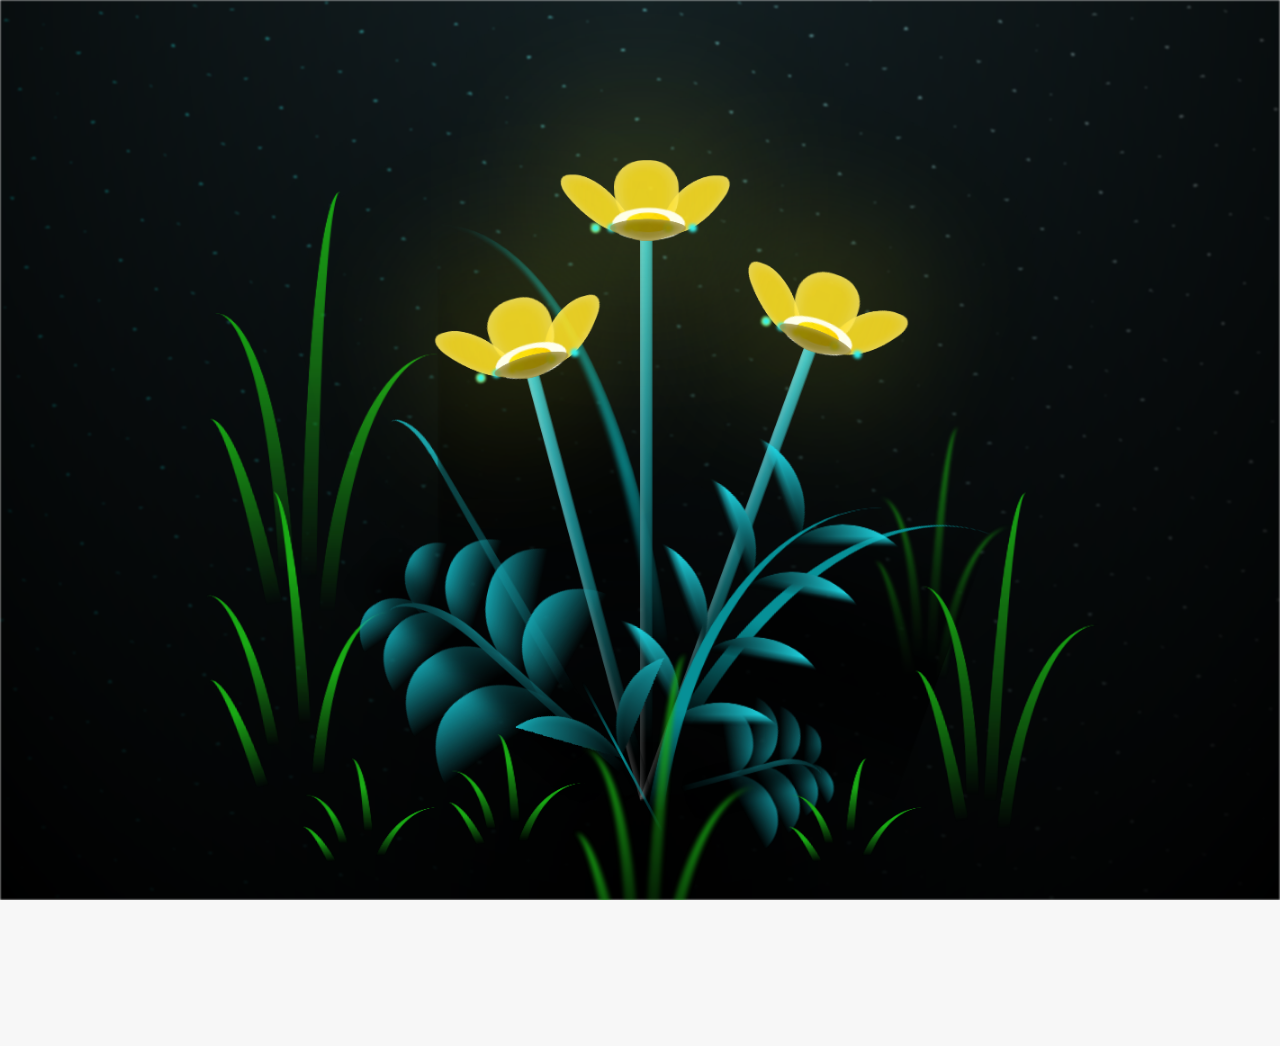
<file: public/flower.html>
<!DOCTYPE html>
<html lang="es">
  <head>
    <meta charset="UTF-8" />
    <meta http-equiv="X-UA-Compatible" content="IE=edge" />
    <meta name="viewport" content="width=device-width, initial-scale=1.0" />
    <title>Flores amarillas</title>
    <style>
      *,
      *::after,
      *::before { padding: 0; margin: 0; box-sizing: border-box; }
      :root { --dark-color: #000; }
      html, body { overflow: hidden; height: 100%; margin: 0; }
      body { display: flex; align-items: flex-end; justify-content: center; min-height: 100vh; background-color: var(--dark-color); overflow: hidden; }
      .titulo {
        margin-bottom: 180px; color: yellow; position: absolute; top: 20px; left: 50%; transform: translateX(-50%); width: 80%; font-size: 3vh; opacity: 0; animation: fadeIn 4s ease-in-out forwards; text-align: center;
      }
      @keyframes fadeIn { from { opacity: 0; } to { opacity: 1; } }
      .night { z-index: -1; position: absolute; left: 50%; top: 0; transform: translateX(-50%); width: 100%; height: 100%; filter: blur(0.1vmin); background-image: radial-gradient(ellipse at top, transparent 0%, var(--dark-color)), radial-gradient(ellipse at bottom, var(--dark-color), rgba(145, 233, 255, 0.2)), repeating-linear-gradient(220deg, rgb(0,0,0) 0px, rgb(0,0,0) 19px, transparent 19px, transparent 22px), repeating-linear-gradient(189deg, rgb(0,0,0) 0px, rgb(0,0,0) 19px, transparent 19px, transparent 22px), repeating-linear-gradient(148deg, rgb(0,0,0) 0px, rgb(0,0,0) 19px, transparent 19px, transparent 22px), linear-gradient(90deg, rgb(0,255,250), rgb(240,240,240)); }
      .flowers { position: relative; transform: scale(0.9); }
      @media only screen and (max-width: 600px) { .flowers { font-size: 14px; margin-bottom: 35%; letter-spacing: 3px; transform: scale(1); } }
      .flower { position: absolute; bottom: 10vmin; transform-origin: bottom center; z-index: 10; --fl-speed: 0.8s; }
      .flower--1 { animation: moving-flower-1 4s linear infinite; }
      .flower--1 .flower__line { height: 70vmin; animation-delay: 0.3s; }
      .flower--1 .flower__line__leaf--1 { animation: blooming-leaf-right var(--fl-speed) 1.6s backwards; }
      .flower--1 .flower__line__leaf--2 { animation: blooming-leaf-right var(--fl-speed) 1.4s backwards; }
      .flower--1 .flower__line__leaf--3 { animation: blooming-leaf-left var(--fl-speed) 1.2s backwards; }
      .flower--1 .flower__line__leaf--4 { animation: blooming-leaf-left var(--fl-speed) 1s backwards; }
      .flower--1 .flower__line__leaf--5 { animation: blooming-leaf-right var(--fl-speed) 1.8s backwards; }
      .flower--1 .flower__line__leaf--6 { animation: blooming-leaf-left var(--fl-speed) 2s backwards; }
      .flower--2 { left: 50%; transform: rotate(20deg); animation: moving-flower-2 4s linear infinite; }
      .flower--2 .flower__line { height: 60vmin; animation-delay: 0.6s; }
      .flower--2 .flower__line__leaf--1 { animation: blooming-leaf-right var(--fl-speed) 1.9s backwards; }
      .flower--2 .flower__line__leaf--2 { animation: blooming-leaf-right var(--fl-speed) 1.7s backwards; }
      .flower--2 .flower__line__leaf--3 { animation: blooming-leaf-left var(--fl-speed) 1.5s backwards; }
      .flower--2 .flower__line__leaf--4 { animation: blooming-leaf-left var(--fl-speed) 1.3s backwards; }
      .flower--3 { left: 50%; transform: rotate(-15deg); animation: moving-flower-3 4s linear infinite; }
      .flower--3 .flower__line { animation-delay: 0.9s; }
      .flower--3 .flower__line__leaf--1 { animation: blooming-leaf-right var(--fl-speed) 2.5s backwards; }
      .flower--3 .flower__line__leaf--2 { animation: blooming-leaf-right var(--fl-speed) 2.3s backwards; }
      .flower--3 .flower__line__leaf--3 { animation: blooming-leaf-left var(--fl-speed) 2.1s backwards; }
      .flower--3 .flower__line__leaf--4 { animation: blooming-leaf-left var(--fl-speed) 1.9s backwards; }
      .flower__leafs { position: relative; animation: blooming-flower 2s backwards; }
      .flower__leafs--1 { animation-delay: 1.1s; }
      .flower__leafs--2 { animation-delay: 1.4s; }
      .flower__leafs--3 { animation-delay: 1.7s; }
      .flower__leafs::after { content: ''; position: absolute; left: 0; top: 0; transform: translate(-50%, -100%); width: 8vmin; height: 8vmin; background-color: #f9fd25; filter: blur(10vmin); }
      .flower__leaf { position: absolute; bottom: 0; left: 50%; width: 8vmin; height: 11vmin; border-radius: 51% 49% 47% 53%/44% 45% 55% 69%; background-color: #fddd25; transform-origin: bottom center; opacity: 0.9; box-shadow: inset 0 0 2vmin rgba(255,255,255,0.5); }
      .flower__leaf--1 { transform: translate(-10%,1%) rotateY(40deg) rotateX(-50deg); }
      .flower__leaf--2 { transform: translate(-50%,-4%) rotateX(40deg); }
      .flower__leaf--3 { transform: translate(-90%,0%) rotateY(45deg) rotateX(50deg); }
      .flower__leaf--4 { width: 8vmin; height: 8vmin; transform-origin: bottom left; border-radius: 4vmin 10vmin 4vmin 4vmin; transform: translate(0%,18%) rotateX(70deg) rotate(-43deg); background-color: #7c6901; z-index: 1; opacity: 0.8; }
      .flower__white-circle { position: absolute; left: -3.5vmin; top: -3vmin; width: 9vmin; height: 4vmin; border-radius: 50%; background-color: #fff; }
      .flower__white-circle::after { content: ''; position: absolute; left: 50%; top: 45%; transform: translate(-50%, -50%); width: 60%; height: 60%; border-radius: inherit; background-image: repeating-linear-gradient(135deg, rgba(0,0,0,0.03) 0px, rgba(0,0,0,0.03) 1px, transparent 1px, transparent 12px), repeating-linear-gradient(45deg, rgba(0,0,0,0.03) 0px, rgba(0,0,0,0.03) 1px, transparent 1px, transparent 12px), linear-gradient(90deg, rgb(255,235,18), rgb(255,206,0)); }
      .flower__line { height: 55vmin; width: 1.5vmin; background-image: linear-gradient(to left, rgba(0,0,0,0.2), transparent, rgba(255,255,255,0.2)), linear-gradient(to top, transparent 10%, #14757a, #39c6d6); box-shadow: inset 0 0 2px rgba(0,0,0,0.5); animation: grow-flower-tree 4s backwards; }
      .flower__line__leaf { --w: 7vmin; --h: calc(var(--w)+2vmin); position: absolute; top: 20%; left: 90%; width: var(--w); height: var(--h); border-top-right-radius: var(--h); border-bottom-left-radius: var(--h); background-image: linear-gradient(to top, rgba(20,117,122,0.4), #5ed639); }
      .flower__line__leaf--1 { transform: rotate(70deg) rotateY(30deg); }
      .flower__line__leaf--2 { top: 45%; transform: rotate(70deg) rotateY(30deg); }
      .flower__line__leaf--3, .flower__line__leaf--4, .flower__line__leaf--6 { border-top-right-radius: 0; border-bottom-left-radius: 0; border-top-left-radius: var(--h); border-bottom-right-radius: var(--h); left: -460%; top: 12%; transform: rotate(-70deg) rotateY(30deg); }
      .flower__line__leaf--4 { top: 40%; }
      .flower__line__leaf--5 { top: 0; transform-origin: left; transform: rotate(70deg) rotateY(30deg) scale(0.6); }
      .flower__line__leaf--6 { top: -2%; left: -450%; transform-origin: right; transform: rotate(-70deg) rotateY(30deg) scale(0.6); }
      .flower__light { position: absolute; bottom: 0vmin; width: 1vmin; height: 1vmin; background-color: rgb(255,251,0); border-radius: 50%; filter: blur(0.2vmin); animation: light-ans 4s linear infinite backwards; }
      .flower__light:nth-child(odd) { background-color: #23f0ff; }
      .flower__light--1 { left: -2vmin; animation-delay: 1s; }
      .flower__light--2 { left: 3vmin; animation-delay: 0.5s; }
      .flower__light--3 { left: -6vmin; animation-delay: 0.3s; }
      .flower__light--4 { left: 6vmin; animation-delay: 0.9s; }
      .flower__light--5 { left: -1vmin; animation-delay: 1.5s; }
      .flower__light--6 { left: -4vmin; animation-delay: 3s; }
      .flower__light--7 { left: 3vmin; animation-delay: 2s; }
      .flower__light--8 { left: -6vmin; animation-delay: 3.5s; }
      .flower__grass {
        --c: #159faa;
        --line-w: 1.5vmin;
        position: absolute;
        bottom: 12vmin;
        left: -7vmin;
        display: flex;
        flex-direction: column;
        align-items: flex-end;
        z-index: 20;
        transform-origin: bottom center;
        transform: rotate(-48deg) rotateY(40deg);
      }
      .flower__grass--1 { animation: moving-grass 2s linear infinite; }
      .flower__grass--2 {
        left: 2vmin;
        bottom: 10vmin;
        transform: scale(0.5) rotate(75deg) rotateX(10deg) rotateY(-200deg);
        opacity: 0.8;
        z-index: 0;
        animation: moving-grass--2 1.5s linear infinite;
      }
      .flower__grass--top { width: 7vmin; height: 10vmin; border-top-right-radius: 100%; border-right: var(--line-w) solid var(--c); transform-origin: bottom center; transform: rotate(-2deg); }
      .flower__grass--bottom { margin-top: -2px; width: var(--line-w); height: 25vmin; background-image: linear-gradient(to top, transparent, var(--c)); }
      .flower__grass__leaf { --size: 10vmin; position: absolute; width: calc(var(--size) * 2.1); height: var(--size); border-top-left-radius: var(--size); border-top-right-radius: var(--size); background-image: linear-gradient(to top, transparent, transparent 30%, var(--c)); z-index: 100; }
      .flower__grass__leaf--1 { top: -6%; left: 30%; --size: 6vmin; transform: rotate(-20deg); animation: growing-grass-ans--1 2s 2.6s backwards; }
      .flower__grass__leaf--2 { top: -5%; left: -110%; --size: 6vmin; transform: rotate(10deg); animation: growing-grass-ans--2 2s 2.4s linear backwards; }
      .flower__grass__leaf--3 { top: 5%; left: 60%; --size: 8vmin; transform: rotate(-18deg) rotateX(-20deg); animation: growing-grass-ans--3 2s 2.2s linear backwards; }
      .flower__grass__leaf--4 { top: 6%; left: -135%; --size: 8vmin; transform: rotate(2deg); animation: growing-grass-ans--4 2s 2s linear backwards; }
      .flower__grass__leaf--5 { top: 20%; left: 60%; --size: 10vmin; transform: rotate(-24deg) rotateX(-20deg); animation: growing-grass-ans--5 2s 1.8s linear backwards; }
      .flower__grass__leaf--6 { top: 22%; left: -180%; --size: 10vmin; transform: rotate(10deg); animation: growing-grass-ans--6 2s 1.6s linear backwards; }
      .flower__grass__leaf--7 { top: 39%; left: 70%; --size: 10vmin; transform: rotate(-10deg); animation: growing-grass-ans--7 2s 1.4s linear backwards; }
      .flower__grass__leaf--8 { top: 40%; left: -215%; --size: 11vmin; transform: rotate(10deg); animation: growing-grass-ans--8 2s 1.2s linear backwards; }
      .flower__grass__overlay { position: absolute; top: -10%; right: 0%; width: 100%; height: 100%; background-color: rgba(0,0,0,0.6); filter: blur(1.5vmin); z-index: 100; }
      .flower__g-long {
        --w: 2vmin;
        --h: 6vmin;
        --c: #159faa;
        position: absolute;
        bottom: 10vmin;
        left: -3vmin;
        transform-origin: bottom center;
        transform: rotate(-30deg) rotateY(-20deg);
        display: flex;
        flex-direction: column;
        align-items: flex-end;
        animation: flower-g-long-ans 3s linear infinite;
      }
      .flower__g-long__top { top: calc(var(--h) * -1); width: calc(var(--w) + 1vmin); height: var(--h); border-top-right-radius: 100%; border-right: 0.7vmin solid var(--c); transform: translate(-0.7vmin, 1vmin); }
      .flower__g-long__bottom { width: var(--w); height: 50vmin; transform-origin: bottom center; background-image: linear-gradient(to top, transparent 30%, var(--c)); box-shadow: inset 0 0 2px rgba(0,0,0,0.5); clip-path: polygon(35% 0, 65% 1%, 100% 100%, 0% 100%); }
      .flower__g-right { position: absolute; bottom: 6vmin; left: -2vmin; transform-origin: bottom left; transform: rotate(20deg); }
      .flower__g-right .leaf { width: 30vmin; height: 50vmin; border-top-left-radius: 100%; border-left: 2vmin solid #079097; background-image: linear-gradient(to bottom, transparent, var(--dark-color) 60%); mask-image: linear-gradient(to top, transparent 30%, #079097 60%); }
      .flower__g-right--1 { animation: flower-g-right-ans 2.5s linear infinite; }
      .flower__g-right--2 { left: 5vmin; transform: rotateY(-180deg); animation: flower-g-right-ans--2 3s linear infinite; }
      .flower__g-right--2 .leaf { height: 75vmin; filter: blur(0.3vmin); opacity: 0.8; }
      .flower__g-front { position: absolute; bottom: 6vmin; left: 2.5vmin; z-index: 100; transform-origin: bottom center; transform: rotate(-28deg) rotateY(30deg) scale(1.04); animation: flower__g-front-ans 2s linear infinite; }
      .flower__g-front__line { width: 0.3vmin; height: 20vmin; background-image: linear-gradient(to top, transparent, #079097, transparent 100%); position: relative; }
      .flower__g-front__leaf-wrapper { position: absolute; top: 0; left: 0; transform-origin: bottom left; transform: rotate(10deg); }
      .flower__g-front__leaf-wrapper:nth-child(even) { left: 0vmin; transform: rotateY(-180deg) rotate(5deg); animation: flower__g-front__leaf-left-ans 1s ease-in backwards; }
      .flower__g-front__leaf-wrapper:nth-child(odd) { animation: flower__g-front__leaf-ans 1s ease-in backwards; }
      .flower__g-front__leaf { width: 10vmin; height: 10vmin; border-radius: 100% 0% 0% 100%/100% 100% 0% 0%; box-shadow: inset 0 2px 1vmin hsla(184,97%,58%,0.2); background-image: linear-gradient(to bottom left, transparent, var(--dark-color)), linear-gradient(to bottom right, #159faa 50%, transparent 50%, transparent); mask-image: linear-gradient(to bottom right, #159faa 50%, transparent 50%, transparent); }
      .flower__g-fr { position: absolute; bottom: -4vmin; left: 0vmin; transform-origin: bottom left; z-index: 10; animation: flower__g-fr-ans 2s linear infinite; }
      .flower__g-fr .leaf { width: 30vmin; height: 50vmin; border-top-left-radius: 100%; border-left: 2vmin solid #079097; mask-image: linear-gradient(to top, transparent 25%, #079097 50%); position: relative; z-index: 1; }
      .flower__g-fr__leaf { position: absolute; top: 0; left: 0; width: 10vmin; height: 10vmin; border-radius: 100% 0% 0% 100%/100% 100% 0% 0%; box-shadow: inset 0 2px 1vmin hsla(184,97%,58%,0.2); background-image: linear-gradient(to bottom left, transparent, var(--dark-color) 98%), linear-gradient(to bottom right, #23f0ff 45%, transparent 50%, transparent); mask-image: linear-gradient(135deg, #159faa 40%, transparent 50%, transparent); }
      .flower__g-fr__leaf--1 { left: 20vmin; transform: rotate(45deg); animation: flower__g-fr-leaft-ans-1 0.5s 5.2s linear backwards; }
      .flower__g-fr__leaf--2 { left: 12vmin; top: -7vmin; transform: rotate(25deg) rotateY(-180deg); animation: flower__g-fr-leaft-ans-6 0.5s 5s linear backwards; }
      .flower__g-fr__leaf--3 { left: 15vmin; top: 6vmin; transform: rotate(55deg); animation: flower__g-fr-leaft-ans-5 0.5s 4.8s linear backwards; }
      .flower__g-fr__leaf--4 { left: 6vmin; top: -2vmin; transform: rotate(25deg) rotateY(-180deg); animation: flower__g-fr-leaft-ans-6 0.5s 4.6s linear backwards; }
      .flower__g-fr__leaf--5 { left: 10vmin; top: 14vmin; transform: rotate(55deg); animation: flower__g-fr-leaft-ans-5 0.5s 4.4s linear backwards; }
      .flower__g-fr__leaf--6 { left: 0vmin; top: 6vmin; transform: rotate(25deg) rotateY(-180deg); animation: flower__g-fr-leaft-ans-6 0.5s 4.2s linear backwards; }
      .flower__g-fr__leaf--7 { left: 5vmin; top: 22vmin; transform: rotate(45deg); animation: flower__g-fr-leaft-ans-7 0.5s 4s linear backwards; }
      .flower__g-fr__leaf--8 { left: -4vmin; top: 15vmin; transform: rotate(15deg) rotateY(-180deg); animation: flower__g-fr-leaft-ans-8 0.5s 3.8s linear backwards; }
      .long-g { position: absolute; bottom: 25vmin; left: -42vmin; transform-origin: bottom left; }
      .long-g--1 { bottom: 0vmin; transform: scale(0.8) rotate(-5deg); }
      .long-g--1 .leaf { mask-image: linear-gradient(to top, transparent 40%, #079097 80%) !important; }
      .long-g--1 .leaf--1 { --w: 5vmin; --h: 60vmin; left: -2vmin; transform: rotate(3deg) rotateY(-180deg); }
      .long-g--2, .long-g--3 { bottom: -3vmin; left: -35vmin; transform-origin: center; transform: scale(0.6) rotateX(60deg); }
      .long-g--2 .leaf, .long-g--3 .leaf { mask-image: linear-gradient(to top, transparent 50%, #079097 80%) !important; }
      .long-g--2 .leaf--1, .long-g--3 .leaf--1 { left: -1vmin; transform: rotateY(-180deg); }
      .long-g--3 { left: -17vmin; bottom: 0vmin; }
      .long-g--3 .leaf { mask-image: linear-gradient(to top, transparent 40%, #079097 80%) !important; }
      .long-g--4 { left: 25vmin; bottom: -3vmin; transform-origin: center; transform: scale(0.6) rotateX(60deg); }
      .long-g--4 .leaf { mask-image: linear-gradient(to top, transparent 50%, #079097 80%) !important; }
      .long-g--5 { left: 42vmin; bottom: 0vmin; transform: scale(0.8) rotate(2deg); }
      .long-g--6 { left: 0vmin; bottom: -20vmin; z-index: 100; filter: blur(0.3vmin); transform: scale(0.8) rotate(2deg); }
      .long-g--7 { left: 35vmin; bottom: 20vmin; z-index: -1; filter: blur(0.3vmin); transform: scale(0.6) rotate(2deg); opacity: 0.7; }
      .long-g .leaf { --w: 15vmin; --h: 40vmin; --c: #1aaa15; position: absolute; bottom: 0; width: var(--w); height: var(--h); border-top-left-radius: 100%; border-left: 2vmin solid var(--c); mask-image: linear-gradient(to top, transparent 20%, var(--dark-color)); transform-origin: bottom center; }
      .long-g .leaf--0 { left: 2vmin; animation: leaf-ans-1 4s linear infinite; }
      .long-g .leaf--1 { --w: 5vmin; --h: 60vmin; animation: leaf-ans-1 4s linear infinite; }
      .long-g .leaf--2 { --w: 10vmin; --h: 40vmin; left: -0.5vmin; bottom: 5vmin; transform-origin: bottom left; transform: rotateY(-180deg); animation: leaf-ans-2 3s linear infinite; }
      .long-g .leaf--3 { --w: 5vmin; --h: 30vmin; left: -1vmin; bottom: 3.2vmin; transform-origin: bottom left; transform: rotate(-10deg) rotateY(-180deg); animation: leaf-ans-3 3s linear infinite; }
      @keyframes leaf-ans-1 { 0%,100%{ transform: rotate(-5deg) scale(1);} 50%{ transform: rotate(5deg) scale(1.1);} }
      @keyframes leaf-ans-2 { 0%,100%{ transform: rotateY(-180deg) rotate(5deg);} 50%{ transform: rotateY(-180deg) rotate(0deg) scale(1.1);} }
      @keyframes leaf-ans-3 { 0%,100%{ transform: rotate(-10deg) rotateY(-180deg);} 50%{ transform: rotate(-20deg) rotateY(-180deg);} }
      .grow-ans { animation: grow-ans 2s var(--d) backwards; }
      @keyframes grow-ans { 0% { transform: scale(0); opacity: 0; } }
      @keyframes light-ans { 0%{opacity:0;transform:translateY(0vmin);}25%{opacity:1;transform:translateY(-5vmin) translateX(-2vmin);}50%{opacity:1;transform:translateY(-15vmin) translateX(2vmin);filter:blur(0.2vmin);}75%{transform:translateY(-20vmin) translateX(-2vmin);filter:blur(0.2vmin);}100%{transform:translateY(-30vmin);opacity:0;filter:blur(1vmin);} }
      @keyframes moving-flower-1 { 0%,100%{transform:rotate(2deg);}50%{transform:rotate(-2deg);} }
      @keyframes moving-flower-2 { 0%,100%{transform:rotate(18deg);}50%{transform:rotate(14deg);} }
      @keyframes moving-flower-3 { 0%,100{transform:rotate(-18deg);}50%{transform:rotate(-20deg) rotateY(-10deg);} }
      @keyframes blooming-leaf-right { 0%{transform-origin:left;transform:rotate(70deg) rotateY(30deg) scale(0);} }
      @keyframes blooming-leaf-left { 0%{transform-origin:right;transform:rotate(-70deg) rotateY(30deg) scale(0);} }
      @keyframes grow-flower-tree { 0%{height:0;border-radius:1vmin;} }
      @keyframes blooming-flower { 0%{transform:scale(0);} }
      @keyframes moving-grass { 0%,100%{transform:rotate(-48deg) rotateY(40deg);}50%{transform:rotate(-50deg) rotateY(40deg);} }
      @keyframes moving-grass--2 { 0%,100%{transform:scale(0.5) rotate(75deg) rotateX(10deg) rotateY(-200deg);}50%{transform:scale(0.5) rotate(79deg) rotateX(10deg) rotateY(-200deg);} }
      @keyframes growing-grass-ans--1 {0%{transform-origin:bottom left;transform:rotate(-20deg) scale(0);}}
      @keyframes growing-grass-ans--2 {0%{transform-origin:bottom right;transform:rotate(10deg) scale(0);}}
      @keyframes growing-grass-ans--3 {0%{transform-origin:bottom left;transform:rotate(-18deg) rotateX(-20deg) scale(0);}}
      @keyframes growing-grass-ans--4 {0%{transform-origin:bottom right;transform:rotate(2deg) scale(0);}}
      @keyframes growing-grass-ans--5 {0%{transform-origin:bottom left;transform:rotate(-24deg) rotateX(-20deg) scale(0);}}
      @keyframes growing-grass-ans--6 {0%{transform-origin:bottom right;transform:rotate(10deg) scale(0);}}
      @keyframes growing-grass-ans--7 {0%{transform-origin:bottom left;transform:rotate(-10deg) scale(0);}}
      @keyframes growing-grass-ans--8 {0%{transform-origin:bottom right;transform:rotate(10deg) scale(0);}}
      @keyframes flower-g-long-ans {0%,100%{transform:rotate(-30deg) rotateY(-20deg);}50%{transform:rotate(-32deg) rotateY(-20deg);}}
      @keyframes flower-g-right-ans {0%,100%{transform:rotate(20deg);}50%{transform:rotate(24deg) rotateX(-20deg);}}
      @keyframes flower-g-right-ans--2 {0%,100%{transform:rotateY(-180deg) rotate(0deg) rotateX(-20deg);}50%{transform:rotateY(-180deg) rotate(6deg) rotateX(-20deg);}}
      @keyframes flower__g-front-ans {0%,100%{transform:rotate(-28deg) rotateY(30deg) scale(1.04);}50%{transform:rotate(-35deg) rotateY(40deg) scale(1.04);}}
      @keyframes flower__g-front__leaf-ans {0%{transform:rotate(10deg) scale(0);}}
      @keyframes flower__g-front__leaf-left-ans {0%{transform:rotateY(-180deg) rotate(5deg) scale(0);}}
      @keyframes flower__g-front__leaf-left-ans-2 {0%{transform:rotateY(-180deg) scale(0);}}
      @keyframes flower__g-fr-ans {0%,100%{transform:rotate(2deg);}50%{transform:rotate(4deg);}}
      @keyframes flower__g-fr-leaft-ans-1 {0%{transform-origin:left;transform:rotate(45deg) scale(0);}}
      @keyframes flower__g-fr-leaft-ans-5 {0%{transform-origin:left;transform:rotate(55deg) scale(0);}}
      @keyframes flower__g-fr-leaft-ans-6 {0%{transform-origin:right;transform:rotate(25deg) rotateY(-180deg) scale(0);}}
      @keyframes flower__g-fr-leaft-ans-7 {0%{transform-origin:left;transform:rotate(45deg) scale(0);}}
      @keyframes flower__g-fr-leaft-ans-8 {0%{transform-origin:right;transform:rotate(15deg) rotateY(-180deg) scale(0);}}
      body, h1, p { margin:0; padding:0; }
      body { font-family: 'Arial', sans-serif; background-color:#f7f7f7; color:#333; }
      .container { max-width:1200px; margin:0 auto; padding:20px; }
      h1 { font-size:2em; line-height:1.5; margin-bottom:20px; }
      @media screen and (max-width:600px){h1{font-size:1.5em;}}
      @media screen and (min-width:601px) and (max-width:1024px){h1{font-size:1.8em;}}
      @media screen and (min-width:1025px){h1{font-size:2em;}}
    </style>
  </head>
  <body class="container">
    <h1 class="titulo">
      Las flores amarillas simbolizan la felicidad. <br />
      Tú eres la mía❤️
    </h1>
    <div class="night"></div>
    <div class="flowers">
      <div class="flower flower--1">
        <div class="flower__leafs flower__leafs--1">
          <div class="flower__leaf flower__leaf--1"></div>
          <div class="flower__leaf flower__leaf--2"></div>
          <div class="flower__leaf flower__leaf--3"></div>
          <div class="flower__leaf flower__leaf--4"></div>
          <div class="flower__white-circle"></div>
          <div class="flower__light flower__light--1"></div>
          <div class="flower__light flower__light--2"></div>
          <div class="flower__light flower__light--3"></div>
          <div class="flower__light flower__light--4"></div>
          <div class="flower__light flower__light--5"></div>
          <div class="flower__light flower__light--6"></div>
          <div class="flower__light flower__light--7"></div>
          <div class="flower__light flower__light--8"></div>
        </div>
        <div class="flower__line">
          <div class="flower__line__leaf flower__line__leaf--1"></div>
          <div class="flower__line__leaf flower__line__leaf--2"></div>
          <div class="flower__line__leaf flower__line__leaf--3"></div>
          <div class="flower__line__leaf flower__line__leaf--4"></div>
          <div class="flower__line__leaf flower__line__leaf--5"></div>
          <div class="flower__line__leaf flower__line__leaf--6"></div>
        </div>
      </div>
      <div class="flower flower--2">
        <div class="flower__leafs flower__leafs--2">
          <div class="flower__leaf flower__leaf--1"></div>
          <div class="flower__leaf flower__leaf--2"></div>
          <div class="flower__leaf flower__leaf--3"></div>
          <div class="flower__leaf flower__leaf--4"></div>
          <div class="flower__white-circle"></div>
          <div class="flower__light flower__light--1"></div>
          <div class="flower__light flower__light--2"></div>
          <div class="flower__light flower__light--3"></div>
          <div class="flower__light flower__light--4"></div>
          <div class="flower__light flower__light--5"></div>
          <div class="flower__light flower__light--6"></div>
          <div class="flower__light flower__light--7"></div>
          <div class="flower__light flower__light--8"></div>
        </div>
        <div class="flower__line">
          <div class="flower__line__leaf flower__line__leaf--1"></div>
          <div class="flower__line__leaf flower__line__leaf--2"></div>
          <div class="flower__line__leaf flower__line__leaf--3"></div>
          <div class="flower__line__leaf flower__line__leaf--4"></div>
        </div>
      </div>
      <div class="flower flower--3">
        <div class="flower__leafs flower__leafs--3">
          <div class="flower__leaf flower__leaf--1"></div>
          <div class="flower__leaf flower__leaf--2"></div>
          <div class="flower__leaf flower__leaf--3"></div>
          <div class="flower__leaf flower__leaf--4"></div>
          <div class="flower__white-circle"></div>
          <div class="flower__light flower__light--1"></div>
          <div class="flower__light flower__light--2"></div>
          <div class="flower__light flower__light--3"></div>
          <div class="flower__light flower__light--4"></div>
          <div class="flower__light flower__light--5"></div>
          <div class="flower__light flower__light--6"></div>
          <div class="flower__light flower__light--7"></div>
          <div class="flower__light flower__light--8"></div>
        </div>
        <div class="flower__line">
          <div class="flower__line__leaf flower__line__leaf--1"></div>
          <div class="flower__line__leaf flower__line__leaf--2"></div>
          <div class="flower__line__leaf flower__line__leaf--3"></div>
          <div class="flower__line__leaf flower__line__leaf--4"></div>
        </div>
      </div>
      <div class="grow-ans" style="--d: 1.2s">
        <div class="flower__g-long">
          <div class="flower__g-long__top"></div>
          <div class="flower__g-long__bottom"></div>
        </div>
      </div>
      <div class="growing-grass">
        <div class="flower__grass flower__grass--1">
          <div class="flower__grass--top"></div>
          <div class="flower__grass--bottom"></div>
          <div class="flower__grass__leaf flower__grass__leaf--1"></div>
          <div class="flower__grass__leaf flower__grass__leaf--2"></div>
          <div class="flower__grass__leaf flower__grass__leaf--3"></div>
          <div class="flower__grass__leaf flower__grass__leaf--4"></div>
          <div class="flower__grass__leaf flower__grass__leaf--5"></div>
          <div class="flower__grass__leaf flower__grass__leaf--6"></div>
          <div class="flower__grass__leaf flower__grass__leaf--7"></div>
          <div class="flower__grass__leaf flower__grass__leaf--8"></div>
          <div class="flower__grass__overlay"></div>
        </div>
      </div>
      <div class="growing-grass">
        <div class="flower__grass flower__grass--2">
          <div class="flower__grass--top"></div>
          <div class="flower__grass--bottom"></div>
          <div class="flower__grass__leaf flower__grass__leaf--1"></div>
          <div class="flower__grass__leaf flower__grass__leaf--2"></div>
          <div class="flower__grass__leaf flower__grass__leaf--3"></div>
          <div class="flower__grass__leaf flower__grass__leaf--4"></div>
          <div class="flower__grass__leaf flower__grass__leaf--5"></div>
          <div class="flower__grass__leaf flower__grass__leaf--6"></div>
          <div class="flower__grass__leaf flower__grass__leaf--7"></div>
          <div class="flower__grass__leaf flower__grass__leaf--8"></div>
          <div class="flower__grass__overlay"></div>
        </div>
      </div>
      <div class="grow-ans" style="--d: 2.4s">
        <div class="flower__g-right flower__g-right--1">
          <div class="leaf"></div>
        </div>
      </div>
      <div class="grow-ans" style="--d: 2.8s">
        <div class="flower__g-right flower__g-right--2">
          <div class="leaf"></div>
        </div>
      </div>
      <div class="grow-ans" style="--d: 2.8s">
        <div class="flower__g-front">
          <div class="flower__g-front__leaf-wrapper flower__g-front__leaf-wrapper--1">
            <div class="flower__g-front__leaf"></div>
          </div>
          <div class="flower__g-front__leaf-wrapper flower__g-front__leaf-wrapper--2">
            <div class="flower__g-front__leaf"></div>
          </div>
          <div class="flower__g-front__leaf-wrapper flower__g-front__leaf-wrapper--3">
            <div class="flower__g-front__leaf"></div>
          </div>
          <div class="flower__g-front__leaf-wrapper flower__g-front__leaf-wrapper--4">
            <div class="flower__g-front__leaf"></div>
          </div>
          <div class="flower__g-front__leaf-wrapper flower__g-front__leaf-wrapper--5">
            <div class="flower__g-front__leaf"></div>
          </div>
          <div class="flower__g-front__leaf-wrapper flower__g-front__leaf-wrapper--6">
            <div class="flower__g-front__leaf"></div>
          </div>
          <div class="flower__g-front__leaf-wrapper flower__g-front__leaf-wrapper--7">
            <div class="flower__g-front__leaf"></div>
          </div>
          <div class="flower__g-front__leaf-wrapper flower__g-front__leaf-wrapper--8">
            <div class="flower__g-front__leaf"></div>
          </div>
          <div class="flower__g-front__line"></div>
        </div>
      </div>
      <div class="grow-ans" style="--d: 3.2s">
        <div class="flower__g-fr">
          <div class="leaf"></div>
          <div class="flower__g-fr__leaf flower__g-fr__leaf--1"></div>
          <div class="flower__g-fr__leaf flower__g-fr__leaf--2"></div>
          <div class="flower__g-fr__leaf flower__g-fr__leaf--3"></div>
          <div class="flower__g-fr__leaf flower__g-fr__leaf--4"></div>
          <div class="flower__g-fr__leaf flower__g-fr__leaf--5"></div>
          <div class="flower__g-fr__leaf flower__g-fr__leaf--6"></div>
          <div class="flower__g-fr__leaf flower__g-fr__leaf--7"></div>
          <div class="flower__g-fr__leaf flower__g-fr__leaf--8"></div>
        </div>
      </div>
      <div class="long-g long-g--0">
        <div class="grow-ans" style="--d: 3s">
          <div class="leaf leaf--0"></div>
        </div>
        <div class="grow-ans" style="--d: 2.2s">
          <div class="leaf leaf--1"></div>
        </div>
        <div class="grow-ans" style="--d: 3.4s">
          <div class="leaf leaf--2"></div>
        </div>
        <div class="grow-ans" style="--d: 3.6s">
          <div class="leaf leaf--3"></div>
        </div>
      </div>
      <div class="long-g long-g--1">
        <div class="grow-ans" style="--d: 3.6s">
          <div class="leaf leaf--0"></div>
        </div>
        <div class="grow-ans" style="--d: 3.8s">
          <div class="leaf leaf--1"></div>
        </div>
        <div class="grow-ans" style="--d: 4s">
          <div class="leaf leaf--2"></div>
        </div>
        <div class="grow-ans" style="--d: 4.2s">
          <div class="leaf leaf--3"></div>
        </div>
      </div>
      <div class="long-g long-g--2">
        <div class="grow-ans" style="--d: 4s">
          <div class="leaf leaf--0"></div>
        </div>
        <div class="grow-ans" style="--d: 4.2s">
          <div class="leaf leaf--1"></div>
        </div>
        <div class="grow-ans" style="--d: 4.4s">
          <div class="leaf leaf--2"></div>
        </div>
        <div class="grow-ans" style="--d: 4.6s">
          <div class="leaf leaf--3"></div>
        </div>
      </div>
      <div class="long-g long-g--3">
        <div class="grow-ans" style="--d: 4s">
          <div class="leaf leaf--0"></div>
        </div>
        <div class="grow-ans" style="--d: 4.2s">
          <div class="leaf leaf--1"></div>
        </div>
        <div class="grow-ans" style="--d: 3s">
          <div class="leaf leaf--2"></div>
        </div>
        <div class="grow-ans" style="--d: 3.6s">
          <div class="leaf leaf--3"></div>
        </div>
      </div>
      <div class="long-g long-g--4">
        <div class="grow-ans" style="--d: 4s">
          <div class="leaf leaf--0"></div>
        </div>
        <div class="grow-ans" style="--d: 4.2s">
          <div class="leaf leaf--1"></div>
        </div>
        <div class="grow-ans" style="--d: 3s">
          <div class="leaf leaf--2"></div>
        </div>
        <div class="grow-ans" style="--d: 3.6s">
          <div class="leaf leaf--3"></div>
        </div>
      </div>
      <div class="long-g long-g--5">
        <div class="grow-ans" style="--d: 4s">
          <div class="leaf leaf--0"></div>
        </div>
        <div class="grow-ans" style="--d: 4.2s">
          <div class="leaf leaf--1"></div>
        </div>
        <div class="grow-ans" style="--d: 3s">
          <div class="leaf leaf--2"></div>
        </div>
        <div class="grow-ans" style="--d: 3.6s">
          <div class="leaf leaf--3"></div>
        </div>
      </div>
      <div class="long-g long-g--6">
        <div class="grow-ans" style="--d: 4.2s">
          <div class="leaf leaf--0"></div>
        </div>
        <div class="grow-ans" style="--d: 4.4s">
          <div class="leaf leaf--1"></div>
        </div>
        <div class="grow-ans" style="--d: 4.6s">
          <div class="leaf leaf--2"></div>
        </div>
        <div class="grow-ans" style="--d: 4.8s">
          <div class="leaf leaf--3"></div>
        </div>
      </div>
      <div class="long-g long-g--7">
        <div class="grow-ans" style="--d: 3s">
          <div class="leaf leaf--0"></div>
        </div>
        <div class="grow-ans" style="--d: 3.2s">
          <div class="leaf leaf--1"></div>
        </div>
        <div class="grow-ans" style="--d: 3.5s">
          <div class="leaf leaf--2"></div>
        </div>
        <div class="grow-ans" style="--d: 3.6s">
          <div class="leaf leaf--3"></div>
        </div>
      </div>
    </div>
  </body>
</html>
</file>
